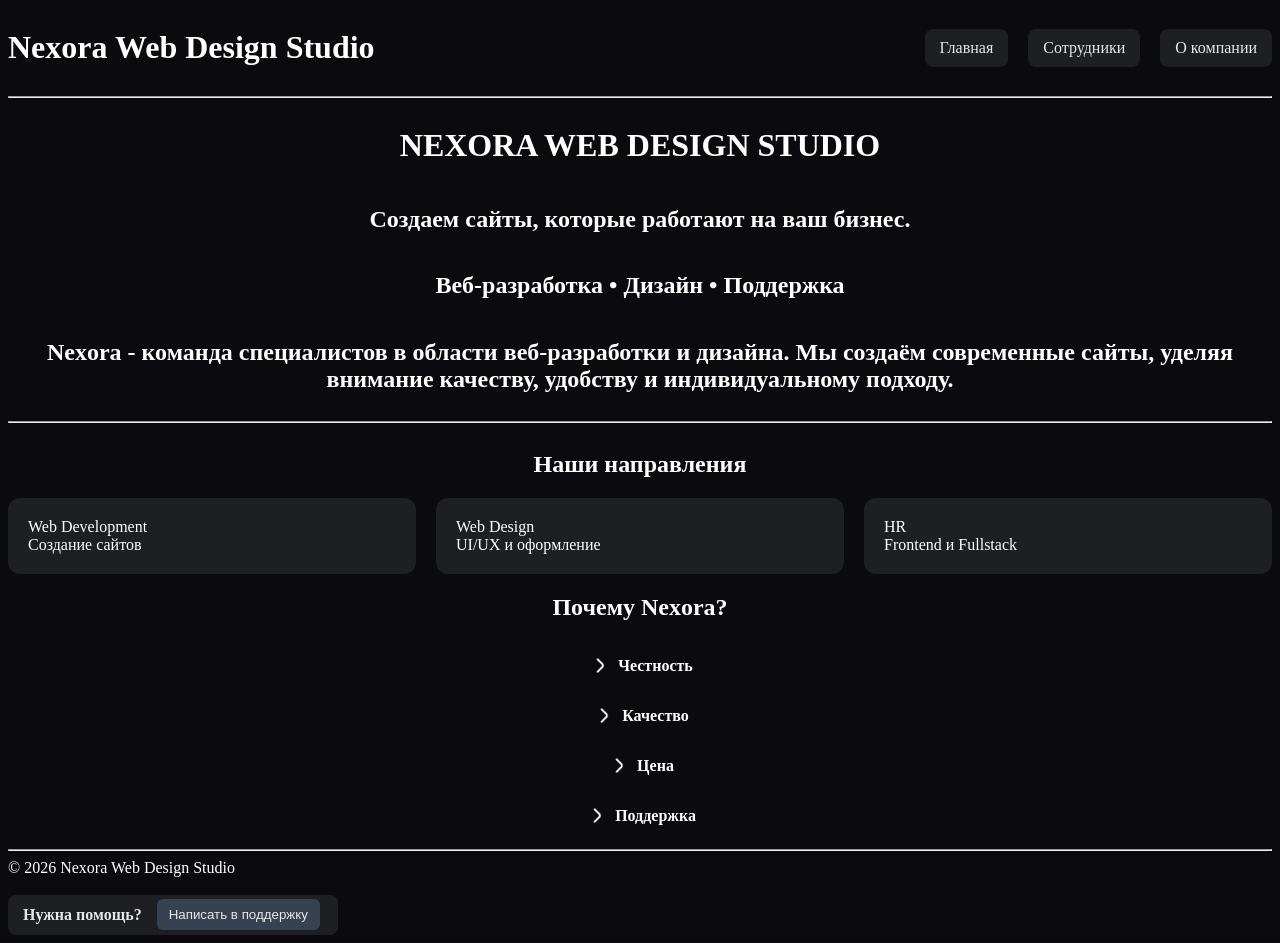
<file: index.html>
<!DOCTYPE html>
<html lang="ru">
<head>
    <meta charset="UTF-8">
    <meta name="viewport" content="width=device-width, initial-scale=1.0">
    <title>Nexora Web Design Studio</title>
    <link rel="stylesheet" href="style.css">
</head>
<body>
    <header>
        <h1>Nexora Web Design Studio</h1>

        <nav>
            <a href="index.html">Главная</a>
            <a href="employees.html">Сотрудники</a>
            <a href="company.html">О компании</a>
        </nav>
    </header>
    <hr>
    <div class="center-info">
        <h1>NEXORA WEB DESIGN STUDIO</h1>
        <h2>Создаем сайты, которые работают на ваш бизнес.</h2>
        <h2>Веб-разработка • Дизайн • Поддержка</h2>
        <h2>Nexora - команда специалистов в области веб-разработки и дизайна. Мы создаём современные сайты, уделяя внимание качеству, удобству и индивидуальному подходу.</h2>
    </div>
    <hr>
    <section>
    <div class="center-info">
    <h2>Наши направления</h2>
    </div>
    <div class="departments">
        <div>Web Development<br>Создание сайтов</div>
        <div>Web Design<br>UI/UX и оформление</div>
        <div>HR<br>Frontend и Fullstack</div>
    </div>
    <div class="center-info">
        <h2>Почему Nexora?</h2>
    </div>
<div class="check-text">
    <div class ="center-info">
    <div class="check-item">
        <img class="check-image" src="images/check-icon.png">
        <p>Честность</p>
    </div>

    <div class="check-item">
        <img class="check-image" src="images/check-icon.png">
        <p>Качество</p>
    </div>

    <div class="check-item">
        <img class="check-image" src="images/check-icon.png">
        <p>Цена</p>
    </div>

    <div class="check-item">
        <img class="check-image" src="images/check-icon.png">
        <p>Поддержка</p>
    </div>
    </div>
</div>
</section>
        <script src="script.js"></script>
    <hr>
    <footer>
        © 2026 Nexora Web Design Studio 
        <br>
        <br>
        <div class="help">
    <h4>Нужна помощь?</h4>
    <button>Написать в поддержку</button>
</div>
    </footer>
</body>
</html>
</file>
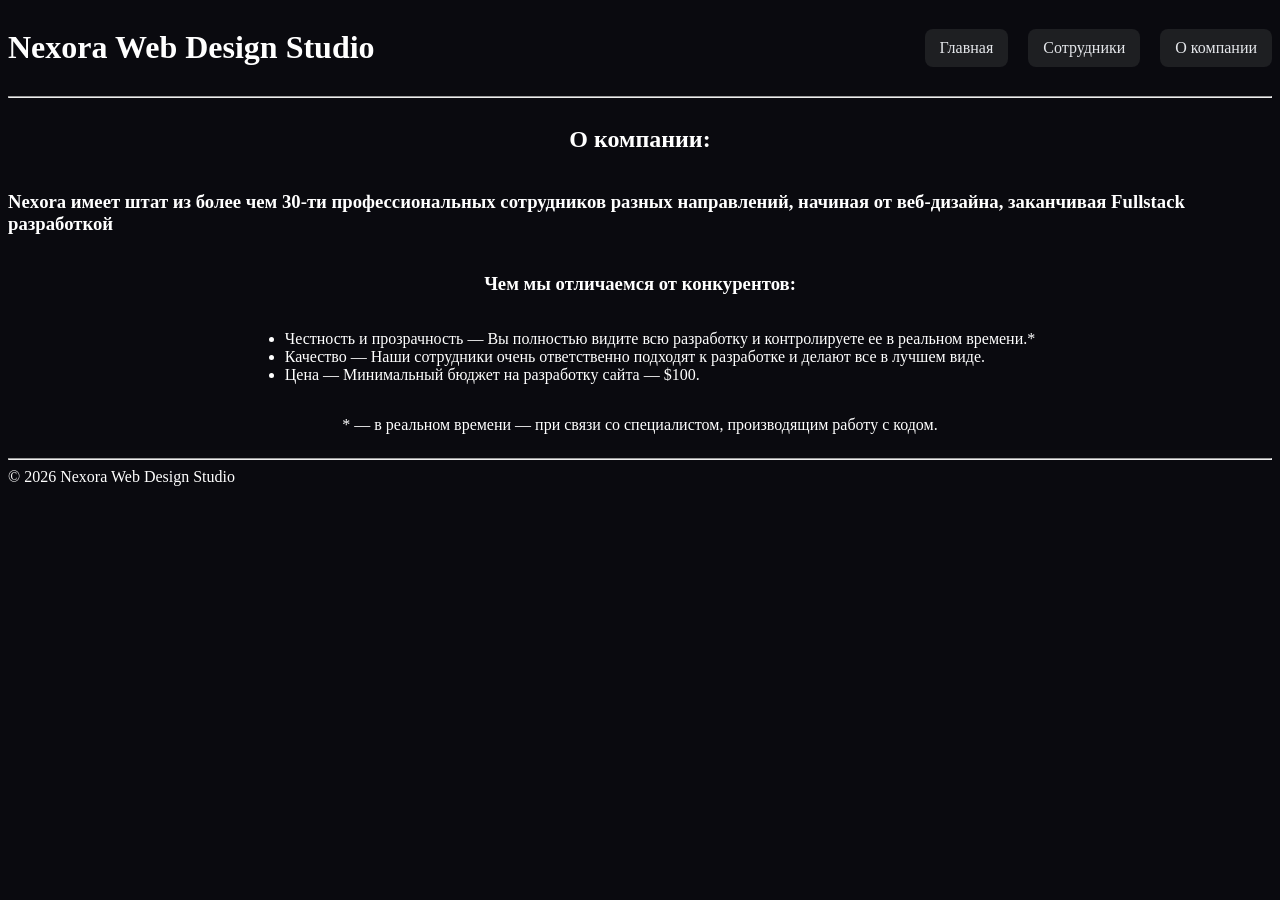
<file: company.html>
<!DOCTYPE html>
<html lang="ru">
<head>
    <meta charset="UTF-8">
    <meta name="viewport" content="width=device-width, initial-scale=1.0">
    <title>Nexora Web Design Studio</title>
    <link rel="stylesheet" href="style.css">
</head>

<body>

    <header>
        <h1>Nexora Web Design Studio</h1>

        <nav>
            <a href="index.html">Главная</a>
            <a href="employees.html">Сотрудники</a>
            <a href="company.html">О компании</a>
        </nav>
    </header>

    <hr>

    <div class="center-info">

        <h2>О компании:</h2>

        <h3>
            Nexora имеет штат из более чем 30-ти профессиональных сотрудников разных направлений,
            начиная от веб-дизайна, заканчивая Fullstack разработкой
        </h3>

        <h3>Чем мы отличаемся от конкурентов:</h3>

        <ul>
            <li>Честность и прозрачность — Вы полностью видите всю разработку и контролируете ее в реальном времени.*</li>
            <li>Качество — Наши сотрудники очень ответственно подходят к разработке и делают все в лучшем виде.</li>
            <li>Цена — Минимальный бюджет на разработку сайта — $100.</li>
        </ul>

        <p>
            * — в реальном времени — при связи со специалистом, производящим работу с кодом.
        </p>

    </div>

    <hr>

    <footer>
        © 2026 Nexora Web Design Studio
    </footer>

</body>
</html>
</file>
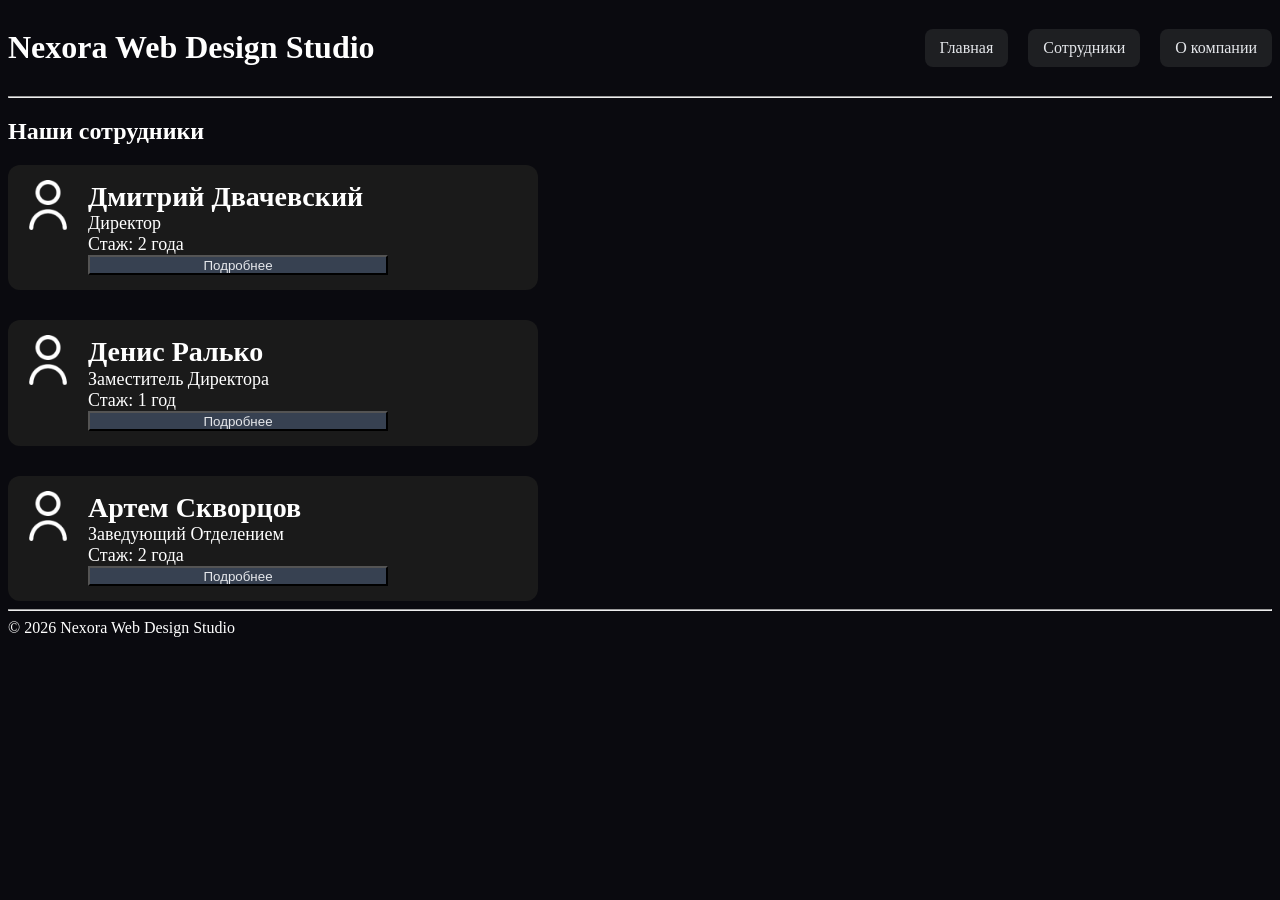
<file: employees.html>
<!DOCTYPE html>
<html lang="ru">
<head>
    <meta charset="UTF-8">
    <meta name="viewport" content="width=device-width, initial-scale=1.0">
    <title>Сотрудники — Nexora</title>
    <link rel="stylesheet" href="style.css">
</head>

<body>

    <header>
        <h1>Nexora Web Design Studio</h1>

        <nav>
            <a href="index.html">Главная</a>
            <a href="employees.html">Сотрудники</a>
            <a href="company.html">О компании</a>
        </nav>
    </header>

    <hr>

    <h2><b>Наши сотрудники</b></h2>

    <div class="employee-list">

        <div class="employee-card">
            <img class="icon-user" src="images/icon-user.png" alt="Иконка">

            <div class="employee-info">
                <div class="name">Дмитрий Двачевский</div>
                <div class="job">Директор</div>
                <div class="stage">Стаж: 2 года</div>

                <button class="more-button">Подробнее</button>

                <div class="details-text">
                    <div class="more-info-card">
                        Дмитрий — Fullstack Frontend Web Developer с опытом 5 лет.
                        В компании занимает должность директора уже 2 года и регулирует ее работу.
                        Активно программирует на таких языках как HTML, CSS, JS.
                    </div>
                </div>
            </div>
        </div>


        <div class="employee-card">
            <img class="icon-user" src="images/icon-user.png" alt="Иконка">

            <div class="employee-info">
                <div class="name">Денис Ралько</div>
                <div class="job">Заместитель Директора</div>
                <div class="stage">Стаж: 1 год</div>

                <button class="more-button">Подробнее</button>

                <div class="details-text">
                    <div class="more-info-card">
                        Денис — Заместитель Директора компании с опытом 1 год.
                        Курирует отдел веб-разработки. Имеет опыт в веб-дизайне в 4 года.
                    </div>
                </div>
            </div>
        </div>


        <div class="employee-card">
            <img class="icon-user" src="images/icon-user.png" alt="Иконка">

            <div class="employee-info">
                <div class="name">Артем Скворцов</div>
                <div class="job">Заведующий Отделением</div>
                <div class="stage">Стаж: 2 года</div>

                <button class="more-button">Подробнее</button>

                <div class="details-text">
                    <div class="more-info-card">
                        Артем — Заведующий Отделением веб-разработки компании с опытом 2 года.
                        Курирует отдел. Помогает сотрудникам с решением проблем.
                        Работает как HR-менеджер.
                    </div>
                </div>
            </div>
        </div>

    </div>

    <script src="script.js"></script>
    <hr>
    <footer>
        © 2026 Nexora Web Design Studio
    </footer>
</body>
</html>
</file>
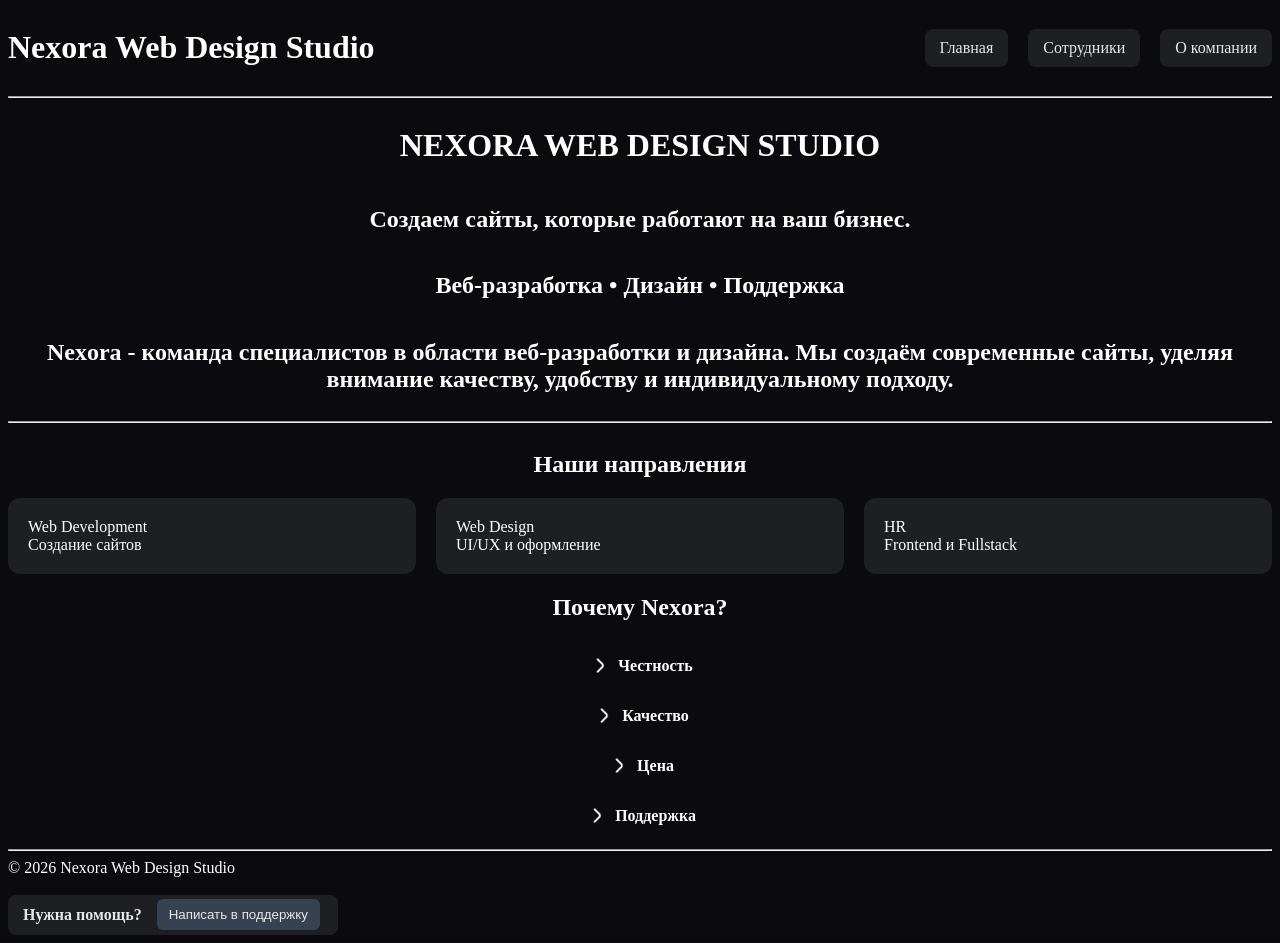
<file: main.html>
<!DOCTYPE html>
<html lang="ru">
<head>
    <meta charset="UTF-8">
    <meta name="viewport" content="width=device-width, initial-scale=1.0">
    <title>Nexora Web Design Studio</title>
    <link rel="stylesheet" href="style.css">
</head>
<body>
    <header>
        <h1>Nexora Web Design Studio</h1>

        <nav>
            <a href="main.html">Главная</a>
            <a href="employees.html">Сотрудники</a>
            <a href="company.html">О компании</a>
        </nav>
    </header>
    <hr>
    <div class="center-info">
        <h1>NEXORA WEB DESIGN STUDIO</h1>
        <h2>Создаем сайты, которые работают на ваш бизнес.</h2>
        <h2>Веб-разработка • Дизайн • Поддержка</h2>
        <h2>Nexora - команда специалистов в области веб-разработки и дизайна. Мы создаём современные сайты, уделяя внимание качеству, удобству и индивидуальному подходу.</h2>
    </div>
    <hr>
    <section>
    <div class="center-info">
    <h2>Наши направления</h2>
    </div>
    <div class="departments">
        <div>Web Development<br>Создание сайтов</div>
        <div>Web Design<br>UI/UX и оформление</div>
        <div>HR<br>Frontend и Fullstack</div>
    </div>
    <div class="center-info">
        <h2>Почему Nexora?</h2>
    </div>
<div class="check-text">
    <div class ="center-info">
    <div class="check-item">
        <img class="check-image" src="images/check-icon.png">
        <p>Честность</p>
    </div>

    <div class="check-item">
        <img class="check-image" src="images/check-icon.png">
        <p>Качество</p>
    </div>

    <div class="check-item">
        <img class="check-image" src="images/check-icon.png">
        <p>Цена</p>
    </div>

    <div class="check-item">
        <img class="check-image" src="images/check-icon.png">
        <p>Поддержка</p>
    </div>
    </div>
</div>
</section>
        <script src="script.js"></script>
    <hr>
    <footer>
        © 2026 Nexora Web Design Studio 
        <br>
        <br>
        <div class="help">
    <h4>Нужна помощь?</h4>
    <button>Написать в поддержку</button>
</div>
    </footer>
</body>
</html>
</file>
<file: style.css>
body {
    background-color: #0a0a0f;
    color: white;
    font-family: "Calibri";
    animation: fadeIn 1s ease;
}


@keyframes fadeIn {
    from {
        opacity: 0;
    }

    to {
        opacity: 1;
    }
}

.employee-list {
    display: flex;
    flex-direction: column;
    gap: 30px;
}

.check-image {
    width: 25px;
    margin-right: 5px;
}

.check-text {
    font-family: "Calibri";
    display: flex;
    flex-direction: column;
    gap: 1px;
}

.check-item {
    display: flex;
    font-family: "Calibri";
    font-weight: bold;
    align-items: center;
    gap: 1px;
}

.employee-card {
    display: flex;
    align-items: flex-start;
    background-color: #1a1a1a;
    padding: 15px;
    border-radius: 12px;
    max-width: 500px;
    transition: transform 0.3s ease, box-shadow 0.3s ease;
}

.employee-card:hover {
    transform: translateY(-4px);
    box-shadow: 0 8px 20px rgba(0, 0, 0, 0.5);
    background-color:dimgray;

    color:black;
}

.icon-user {
    width: 50px;
    margin-right: 15px;
}


.employee-info {
    display: flex;
    flex-direction: column;
}

.name {
    font-size: 28px;
    font-weight: bold;
    line-height: 1.2;
}

.job, .desc, .stage {
    font-size: 18px;
}

.details-text {
    gap: 30px;
    display: none;
}

.more-button {
    width: 300px;
    height: 20px;
    background-color: #374151;
    color: #E5E7EB;
}

.more-info-card {
    display: flex;
    align-items: flex-start;
    background-color: #1E1F22;
    color: #E5E7EB;
    padding: 15px;
    border-radius: 12px;
    max-width: 500px;
    transition: transform 0.3s ease, box-shadow 0.3s ease;
}

.center-info {
    display: flex;
    flex-direction: column;
    align-items: center;
}

.center-info h2 {
    text-align: center;
}

header {
    display: flex;
    align-items: center;
}

nav {
    gap: 20px;
    display: flex;
    margin-left: auto;
}

nav a {
    text-decoration: none;
    color: #E5E7EB;
    transition: color 0.3s ease;
    background-color: #1E1F22;
    padding: 10px 15px;
    border-radius: 8px;
}

nav a:hover {
    color: #8B5CF6;
}

.departments {
    display: grid;
    grid-template-columns: repeat(3, 1fr);
    gap: 20px;
}

.departments div {
    background-color: #1E1F22;
    padding: 20px;
    border-radius: 12px;
}

.help {
    display: flex;
    width: 300px;
    height: 20px;
    gap: 15px;
    align-items: center;
    color: #E5E7EB;
    transition: color 0.3s ease;
    background-color: #1E1F22;
    padding: 10px 15px;
    border-radius: 8px;
}

.help button {
    background-color: #374151;
    color: #E5E7EB;
    border: none;
    padding: 8px 12px;
    border-radius: 6px;
    cursor: pointer;
    transition: background-color 0.3s ease;
}

.help button:hover {
    background-color: #1E1F22;
}
</file>
